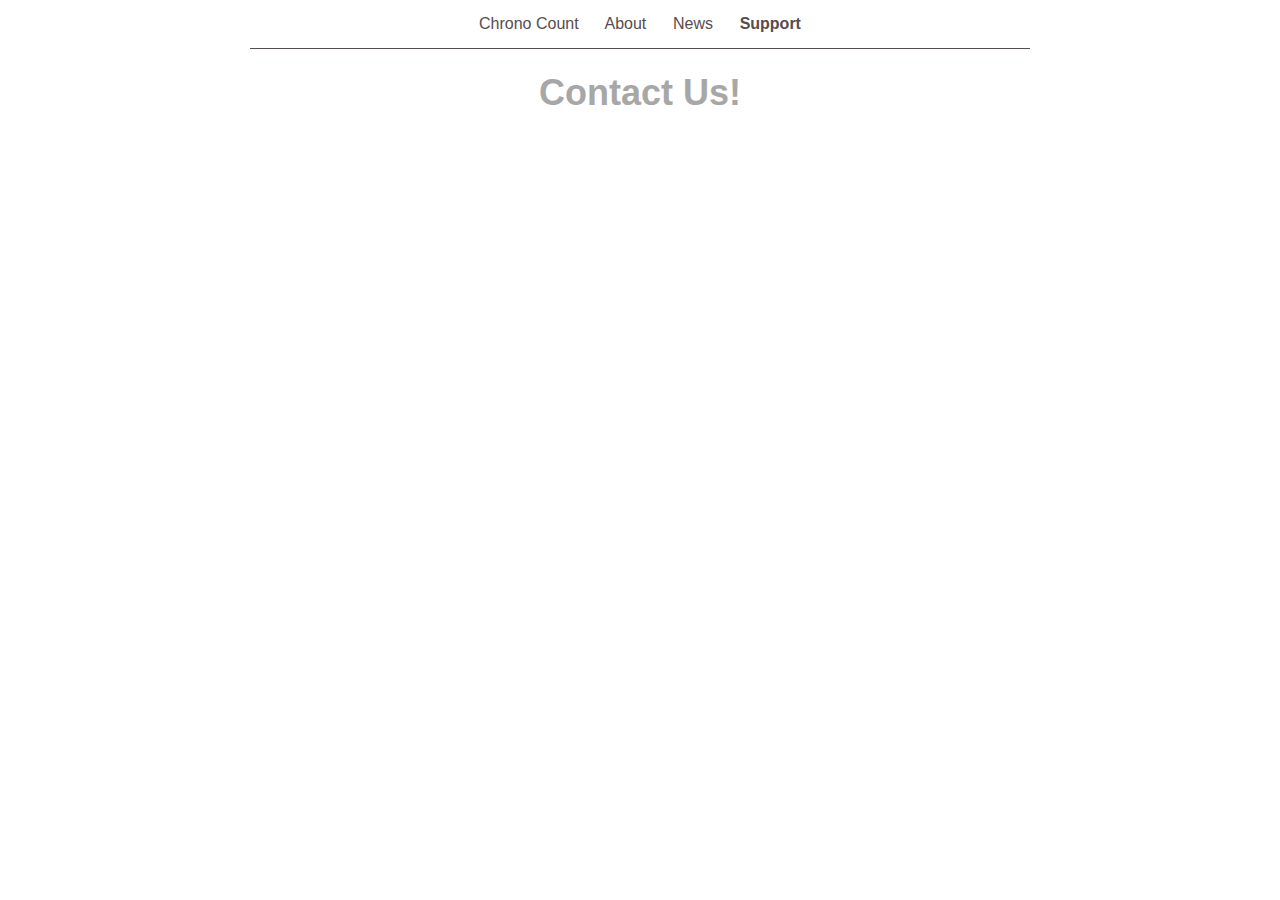
<file: Site/support/index.html>
<?xml version="1.0" encoding="UTF-8"?>
<!DOCTYPE html PUBLIC "-//W3C//DTD XHTML 1.0 Transitional//EN" "http://www.w3.org/TR/xhtml1/DTD/xhtml1-transitional.dtd">


<html xmlns="http://www.w3.org/1999/xhtml" xml:lang="en" lang="en">
  <head>
    <meta http-equiv="Content-Type" content="text/html; charset=UTF-8" />
    <meta name="Generator" content="iWeb 3.0.4" />
    <meta name="iWeb-Build" content="local-build-20141201" />
    <meta http-equiv="X-UA-Compatible" content="IE=EmulateIE7" />
    <meta name="viewport" content="width=850" />
    <title>Support</title>
    <link rel="stylesheet" type="text/css" media="screen,print" href="Support_files/Support.css" />
    <!--[if lt IE 8]><link rel='stylesheet' type='text/css' media='screen,print' href='Support_files/SupportIE.css'/><![endif]-->
    <!--[if gte IE 8]><link rel='stylesheet' type='text/css' media='screen,print' href='Media/IE8.css'/><![endif]-->
    <style type="text/css">
/*<![CDATA[*/
	@import "../Scripts/Widgets/HTMLRegion/Paste.css";
/*]]>*/
</style>
    <script type="text/javascript" src="../Scripts/iWebSite.js"></script>
    <script type="text/javascript" src="../Scripts/iWebImage.js"></script>
    <script type="text/javascript" src="../Scripts/iWebMediaGrid.js"></script>
    <script type="text/javascript" src="../Scripts/Widgets/SharedResources/WidgetCommon.js"></script>
    <script type="text/javascript" src="../Scripts/Widgets/HTMLRegion/Paste.js"></script>
    <script type="text/javascript" src="Support_files/Support.js"></script>
  </head>
  <body style="background: rgb(255, 255, 255); margin: 0pt; " onload="onPageLoad();" onunload="onPageUnload();">
    <div style="text-align: center; ">
      <div style="margin-bottom: 0px; margin-left: auto; margin-right: auto; margin-top: 0px; overflow: hidden; position: relative; word-wrap: break-word;  background: rgb(255, 255, 255); text-align: left; width: 850px; " id="body_content">
        <div style="float: left; margin-left: 0px; position: relative; width: 850px; z-index: 0; " id="nav_layer">
          <div style="height: 0px; line-height: 0px; " class="bumper"> </div>
          <div style="clear: both; height: 0px; line-height: 0px; " class="spacer"> </div>
        </div>
        <div style="float: left; height: 0px; line-height: 0px; margin-left: 0px; position: relative; width: 850px; z-index: 10; " id="header_layer">
          <div style="height: 0px; line-height: 0px; " class="bumper"> </div>
          <div style="height: 1px; width: 780px;  height: 1px; left: 35px; position: absolute; top: 48px; width: 780px; z-index: 1; " class="tinyText">
            <div style="position: relative; width: 780px; ">
              <img src="Support_files/shapeimage_1.jpg" alt="" style="height: 1px; left: 0px; position: absolute; top: 0px; width: 780px; " />
            </div>
          </div>
        </div>
        <div style="margin-left: 0px; position: relative; width: 850px; z-index: 5; " id="body_layer">
          <div style="height: 0px; line-height: 0px; " class="bumper"> </div>
          <div class="com-apple-iweb-widget-HTMLRegion" id="widget0" style="height: 500px; left: 175px; opacity: 1.00; position: absolute; top: 149px; width: 500px; z-index: 1; ">
            <script type="text/javascript"><!--//--><![CDATA[//><!--
    var widget0_htmlMarkupURL = ".//Support_files/widget0_markup.html";
//--><!]]></script>
            <div id="widget0-htmlRegion" class="html_region_widget"></div>
          </div>
          <script type="text/javascript"><!--//--><![CDATA[//><!--
new Paste('widget0', '../Scripts/Widgets/HTMLRegion', '../Scripts/Widgets/SharedResources', '.', {"emptyLook": false});
//--><!]]></script>
          <div id="id1" style="height: 45px; left: 35px; position: absolute; top: 15px; width: 780px; z-index: 1; " class="style_SkipStroke shape-with-text">
            <div class="text-content style_External_780_45" style="padding: 0px; ">
              <div class="style">
                <p style="padding-bottom: 0pt; padding-top: 0pt; " class="paragraph_style"><a class="class1" title="http://www.apprisingsoftware.com/chrono-count/" href="http://www.apprisingsoftware.com/chrono-count/">Chrono Count</a>      <a class="class2" title="http://www.apprisingsoftware.com/about/" href="http://www.apprisingsoftware.com/about/">About</a>      <a class="class3" title="http://www.apprisingsoftware.com/news/" href="http://www.apprisingsoftware.com/news/">News</a>      <span class="style_1">Support</span></p>
              </div>
            </div>
          </div>
          


          <div id="id2" style="height: 50px; left: 35px; position: absolute; top: 68px; width: 780px; z-index: 1; " class="style_SkipStroke_1 shape-with-text">
            <div class="text-content style_External_780_50" style="padding: 0px; ">
              <div class="style_2">
                <p style="padding-bottom: 0pt; padding-top: 0pt; " class="Header">Contact Us!</p>
              </div>
            </div>
          </div>
          <div style="height: 700px; line-height: 700px; " class="spacer"> </div>
        </div>
        <div style="height: 150px; margin-left: 0px; position: relative; width: 850px; z-index: 15; " id="footer_layer">
          <div style="height: 0px; line-height: 0px; " class="bumper"> </div>
        </div>
      </div>
    </div>
  </body>
</html>
</file>
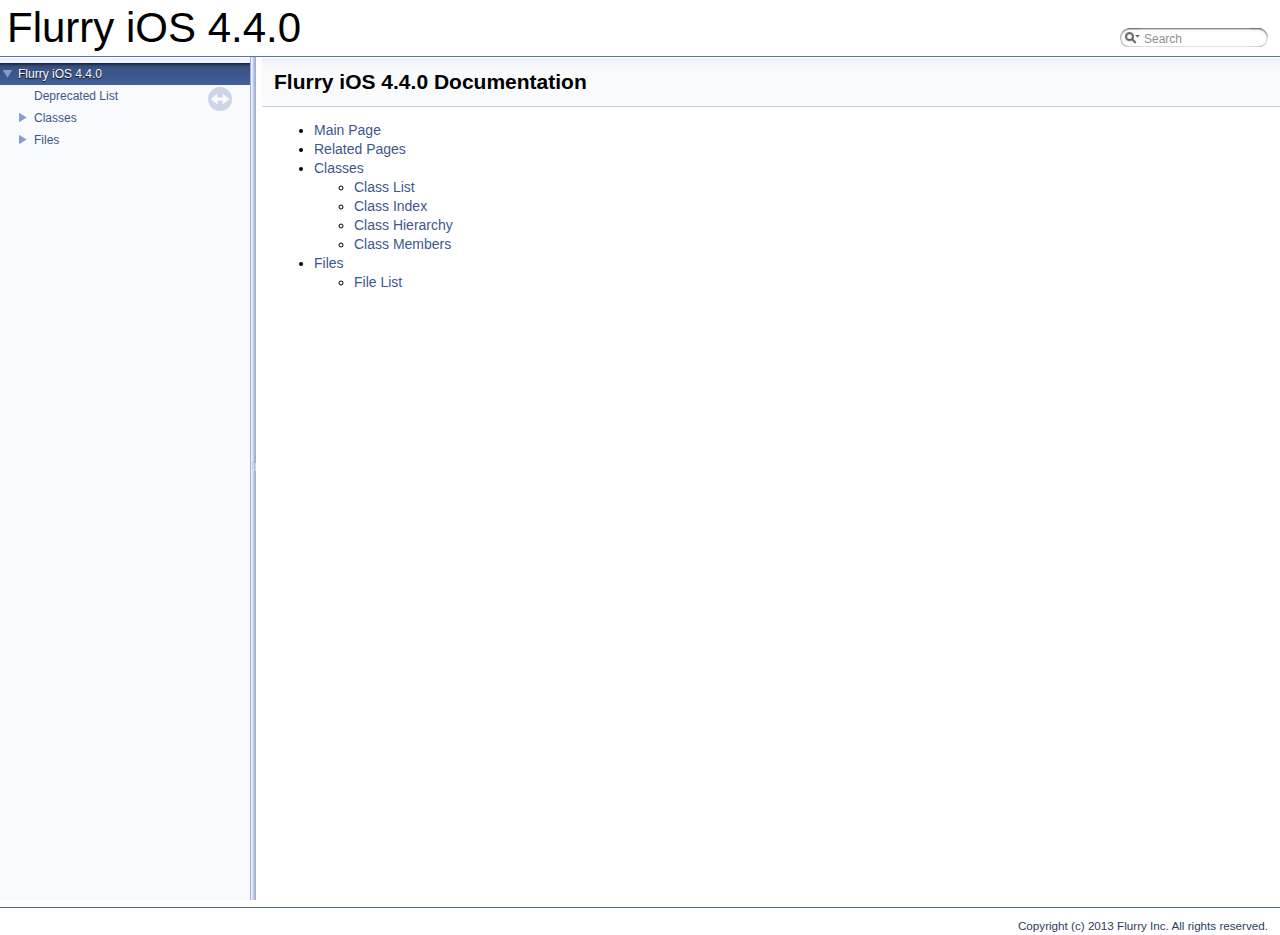
<file: Countdowns/Unnecessary Files/Flurry-iOS-4.4.0/Flurry API Documentation/index.html>
<!DOCTYPE html PUBLIC "-//W3C//DTD XHTML 1.0 Transitional//EN" "http://www.w3.org/TR/xhtml1/DTD/xhtml1-transitional.dtd">
<html xmlns="http://www.w3.org/1999/xhtml">
<head>
<meta http-equiv="Content-Type" content="text/xhtml;charset=UTF-8"/>
<meta http-equiv="X-UA-Compatible" content="IE=9"/>
<meta name="generator" content="Doxygen 1.8.3.1"/>
<title>Flurry iOS 4.4.0: Main Page</title>
<link href="tabs.css" rel="stylesheet" type="text/css"/>
<script type="text/javascript" src="jquery.js"></script>
<script type="text/javascript" src="dynsections.js"></script>
<link href="navtree.css" rel="stylesheet" type="text/css"/>
<script type="text/javascript" src="resize.js"></script>
<script type="text/javascript" src="navtree.js"></script>
<script type="text/javascript">
  $(document).ready(initResizable);
  $(window).load(resizeHeight);
</script>
<link href="search/search.css" rel="stylesheet" type="text/css"/>
<script type="text/javascript" src="search/search.js"></script>
<script type="text/javascript">
  $(document).ready(function() { searchBox.OnSelectItem(0); });
</script>
<link href="doxygen.css" rel="stylesheet" type="text/css" />
</head>
<body>
<div id="top"><!-- do not remove this div, it is closed by doxygen! -->
<div id="titlearea">
<table cellspacing="0" cellpadding="0">
 <tbody>
 <tr style="height: 56px;">
  <td style="padding-left: 0.5em;">
   <div id="projectname">Flurry iOS 4.4.0
   </div>
  </td>
   <td>        <div id="MSearchBox" class="MSearchBoxInactive">
        <span class="left">
          <img id="MSearchSelect" src="search/mag_sel.png"
               onmouseover="return searchBox.OnSearchSelectShow()"
               onmouseout="return searchBox.OnSearchSelectHide()"
               alt=""/>
          <input type="text" id="MSearchField" value="Search" accesskey="S"
               onfocus="searchBox.OnSearchFieldFocus(true)" 
               onblur="searchBox.OnSearchFieldFocus(false)" 
               onkeyup="searchBox.OnSearchFieldChange(event)"/>
          </span><span class="right">
            <a id="MSearchClose" href="javascript:searchBox.CloseResultsWindow()"><img id="MSearchCloseImg" border="0" src="search/close.png" alt=""/></a>
          </span>
        </div>
</td>
 </tr>
 </tbody>
</table>
</div>
<!-- end header part -->
<!-- Generated by Doxygen 1.8.3.1 -->
<script type="text/javascript">
var searchBox = new SearchBox("searchBox", "search",false,'Search');
</script>
</div><!-- top -->
<div id="side-nav" class="ui-resizable side-nav-resizable">
  <div id="nav-tree">
    <div id="nav-tree-contents">
      <div id="nav-sync" class="sync"></div>
    </div>
  </div>
  <div id="splitbar" style="-moz-user-select:none;" 
       class="ui-resizable-handle">
  </div>
</div>
<script type="text/javascript">
$(document).ready(function(){initNavTree('index.html','');});
</script>
<div id="doc-content">
<!-- window showing the filter options -->
<div id="MSearchSelectWindow"
     onmouseover="return searchBox.OnSearchSelectShow()"
     onmouseout="return searchBox.OnSearchSelectHide()"
     onkeydown="return searchBox.OnSearchSelectKey(event)">
<a class="SelectItem" href="javascript:void(0)" onclick="searchBox.OnSelectItem(0)"><span class="SelectionMark">&#160;</span>All</a><a class="SelectItem" href="javascript:void(0)" onclick="searchBox.OnSelectItem(1)"><span class="SelectionMark">&#160;</span>Classes</a><a class="SelectItem" href="javascript:void(0)" onclick="searchBox.OnSelectItem(2)"><span class="SelectionMark">&#160;</span>Functions</a><a class="SelectItem" href="javascript:void(0)" onclick="searchBox.OnSelectItem(3)"><span class="SelectionMark">&#160;</span>Pages</a></div>

<!-- iframe showing the search results (closed by default) -->
<div id="MSearchResultsWindow">
<iframe src="javascript:void(0)" frameborder="0" 
        name="MSearchResults" id="MSearchResults">
</iframe>
</div>

<div class="header">
  <div class="headertitle">
<div class="title">Flurry iOS 4.4.0 Documentation</div>  </div>
</div><!--header-->
<div class="contents">
<ul><li><a href="index.html"><span>Main&#160;Page</span></a>
</li><li><a href="pages.html"><span>Related&#160;Pages</span></a>
</li><li><a href="annotated.html"><span>Classes</span></a>
<ul><li><a href="annotated.html"><span>Class&#160;List</span></a>
</li><li><a href="classes.html"><span>Class&#160;Index</span></a>
</li><li><a href="hierarchy.html"><span>Class&#160;Hierarchy</span></a>
</li><li><a href="functions.html"><span>Class&#160;Members</span></a>
</li></ul>
</li><li><a href="files.html"><span>Files</span></a>
<ul><li><a href="files.html"><span>File&#160;List</span></a>
</li></ul>
</li></ul>
</div><!-- contents -->
</div><!-- doc-content -->
<hr class="footer"/><address class="footer"><small>Copyright (c) 2013 Flurry Inc. All rights reserved.
</file>
<file: Site/support/Support_files/Support.css>
.style {
    padding: 0px;
}
.paragraph_style {
    color: rgb(88, 77, 77);
    font-family: 'ArialMT', 'Arial', sans-serif;
    font-size: 16px;
    font-stretch: normal;
    font-style: normal;
    font-variant: normal;
    font-weight: 400;
    letter-spacing: 0;
    line-height: 18px;
    margin-bottom: 0px;
    margin-left: 0px;
    margin-right: 0px;
    margin-top: 0px;
    opacity: 1.00;
    padding-bottom: 0px;
    padding-top: 0px;
    text-align: center;
    text-decoration: none;
    text-indent: 0px;
    text-transform: none;
}
.style_1 {
    font-family: 'Arial-BoldMT', 'Arial', sans-serif;
    font-size: 16px;
    font-stretch: normal;
    font-style: normal;
    font-weight: 700;
    line-height: 18px;
}
.style_2 {
    padding: 4px;
}
.style_External_780_50 {
    position: relative;
}
.style_SkipStroke_1 {
    background: transparent;
    opacity: 1.00;
}
.style_External_780_45 {
    position: relative;
}
.style_SkipStroke {
    background: transparent;
    opacity: 1.00;
}
.Body {
    color: rgb(88, 77, 77);
    font-family: 'ArialMT', 'Arial', sans-serif;
    font-size: 15px;
    font-stretch: normal;
    font-style: normal;
    font-variant: normal;
    font-weight: 400;
    letter-spacing: 0;
    line-height: 20px;
    margin-bottom: 0px;
    margin-left: 0px;
    margin-right: 0px;
    margin-top: 0px;
    opacity: 1.00;
    padding-bottom: 0px;
    padding-top: 0px;
    text-align: left;
    text-decoration: none;
    text-indent: 0px;
    text-transform: none;
}
.Header {
    color: rgb(167, 167, 167);
    font-family: 'Arial-BoldMT', 'Arial', sans-serif;
    font-size: 36px;
    font-stretch: normal;
    font-style: normal;
    font-variant: normal;
    font-weight: 700;
    letter-spacing: 0;
    line-height: 42px;
    margin-bottom: 0px;
    margin-left: 0px;
    margin-right: 0px;
    margin-top: 0px;
    opacity: 1.00;
    padding-bottom: 0px;
    padding-top: 0px;
    text-align: center;
    text-decoration: none;
    text-indent: 0px;
    text-transform: none;
}
.Normal {
    padding: 4px;
}
.Normal_External_780_50 {
    position: relative;
}
.graphic_generic_header_textbox_style_default_2_SkipStroke {
    background: transparent;
    opacity: 1.00;
}
.graphic_shape_style_default_SkipStroke {
    background: rgb(255, 255, 255);
    opacity: 1.00;
}
.graphic_textbox_layout_style_default {
    padding: 4px;
}
.graphic_textbox_layout_style_default_External_780_45 {
    position: relative;
}
.graphic_textbox_style_default_SkipStroke {
    background: transparent;
    opacity: 1.00;
}
a {
    color: rgb(88, 77, 77);
    text-decoration: underline;
}
a:visited {
    color: rgb(121, 121, 121);
    text-decoration: underline;
}
a.class1 {
    text-decoration: none;
}
a.class1:visited {
    text-decoration: none;
}
a.class1:hover {
    text-decoration: none;
}
a.class2 {
    text-decoration: none;
}
a.class2:visited {
    text-decoration: none;
}
a.class2:hover {
    text-decoration: none;
}
a.class3 {
    color: rgb(88, 77, 77);
    text-decoration: none;
}
a.class3:visited {
    color: rgb(121, 121, 121);
    text-decoration: none;
}
a.class3:hover {
    color: rgb(0, 0, 0);
    text-decoration: none;
}
a:hover {
    color: rgb(0, 0, 0);
    text-decoration: underline;
}
.bumper {
    font-size: 1px;
    line-height: 1px;
}
#widget0 a:hover {
    color: rgb(0, 0, 0);
    text-decoration: underline;
}
#widget0 a:visited {
    color: rgb(121, 121, 121);
    text-decoration: underline;
}
#widget0 a {
    color: rgb(88, 77, 77);
    text-decoration: underline;
}
.spacer {
    font-size: 1px;
    line-height: 1px;
}
body { 
    -webkit-text-size-adjust: none;
}
div { 
    overflow: visible; 
}
img { 
    border: none; 
}
.InlineBlock { 
    display: inline; 
}
.InlineBlock { 
    display: inline-block; 
}
.inline-block {
    display: inline-block;
    vertical-align: baseline;
    margin-bottom:0.3em;
}
.inline-block.shape-with-text {
    vertical-align: bottom;
}
.vertical-align-middle-middlebox {
    display: table;
}
.vertical-align-middle-innerbox {
    display: table-cell;
    vertical-align: middle;
}
div.paragraph {
    position: relative;
}
li.full-width {
    width: 100;
}
</file>
<file: Site/support/Support_files/SupportIE.css>
.inline-block {
    display: inline;
    vertical-align: baseline;
    margin-bottom:-2em;
    margin-top:2em;
    position:relative;
    top:-2em;
}
.vertical-align-middle-middlebox {
    display: block;
    height: auto;
    position: absolute;
    top: 50%;
}
.vertical-align-middle-innerbox {
    display: block;
    position: relative;
    top: -50%;
}
li.full-width {
    width: auto;
}
li div div.inline-block a img {
    text-indent: 0;
}
img {
    -ms-interpolation-mode: bicubic;
}
</file>
<file: Countdowns/Unnecessary Files/Flurry-iOS-4.4.0/Flurry API Documentation/tabs.css>
.tabs, .tabs2, .tabs3 {
    background-image: url('tab_b.png');
    width: 100%;
    z-index: 101;
    font-size: 13px;
    font-family: 'Lucida Grande',Geneva,Helvetica,Arial,sans-serif;
}

.tabs2 {
    font-size: 10px;
}
.tabs3 {
    font-size: 9px;
}

.tablist {
    margin: 0;
    padding: 0;
    display: table;
}

.tablist li {
    float: left;
    display: table-cell;
    background-image: url('tab_b.png');
    line-height: 36px;
    list-style: none;
}

.tablist a {
    display: block;
    padding: 0 20px;
    font-weight: bold;
    background-image:url('tab_s.png');
    background-repeat:no-repeat;
    background-position:right;
    color: #283A5D;
    text-shadow: 0px 1px 1px rgba(255, 255, 255, 0.9);
    text-decoration: none;
    outline: none;
}

.tabs3 .tablist a {
    padding: 0 10px;
}

.tablist a:hover {
    background-image: url('tab_h.png');
    background-repeat:repeat-x;
    color: #fff;
    text-shadow: 0px 1px 1px rgba(0, 0, 0, 1.0);
    text-decoration: none;
}

.tablist li.current a {
    background-image: url('tab_a.png');
    background-repeat:repeat-x;
    color: #fff;
    text-shadow: 0px 1px 1px rgba(0, 0, 0, 1.0);
}
</file>
<file: Countdowns/Unnecessary Files/Flurry-iOS-4.4.0/Flurry API Documentation/navtree.css>
#nav-tree .children_ul {
  margin:0;
  padding:4px;
}

#nav-tree ul {
  list-style:none outside none;
  margin:0px;
  padding:0px;
}

#nav-tree li {
  white-space:nowrap;
  margin:0px;
  padding:0px;
}

#nav-tree .plus {
  margin:0px;
}

#nav-tree .selected {
  background-image: url('tab_a.png');
  background-repeat:repeat-x;
  color: #fff;
  text-shadow: 0px 1px 1px rgba(0, 0, 0, 1.0);
}

#nav-tree img {
  margin:0px;
  padding:0px;
  border:0px;
  vertical-align: middle;
}

#nav-tree a {
  text-decoration:none;
  padding:0px;
  margin:0px;
  outline:none;
}

#nav-tree .label {
  margin:0px;
  padding:0px;
  font: 12px 'Lucida Grande',Geneva,Helvetica,Arial,sans-serif;
}

#nav-tree .label a {
  padding:2px;
}

#nav-tree .selected a {
  text-decoration:none;
  color:#fff;
}

#nav-tree .children_ul {
  margin:0px;
  padding:0px;
}

#nav-tree .item {
  margin:0px;
  padding:0px;
}

#nav-tree {
  padding: 0px 0px;
  background-color: #FAFAFF; 
  font-size:14px;
  overflow:auto;
}

#doc-content {
  overflow:auto;
  display:block;
  padding:0px;
  margin:0px;
  -webkit-overflow-scrolling : touch; /* iOS 5+ */
}

#side-nav {
  padding:0 6px 0 0;
  margin: 0px;
  display:block;
  position: absolute;
  left: 0px;
  width: 250px;
}

.ui-resizable .ui-resizable-handle {
  display:block;
}

.ui-resizable-e {
  background:url("ftv2splitbar.png") repeat scroll right center transparent;
  cursor:e-resize;
  height:100%;
  right:0;
  top:0;
  width:6px;
}

.ui-resizable-handle {
  display:none;
  font-size:0.1px;
  position:absolute;
  z-index:1;
}

#nav-tree-contents {
  margin: 6px 0px 0px 0px;
}

#nav-tree {
  background-image:url('nav_h.png');
  background-repeat:repeat-x;
  background-color: #F9FAFC;
  -webkit-overflow-scrolling : touch; /* iOS 5+ */
}

#nav-sync {
  position:absolute;
  top:5px;
  right:24px;
  z-index:0;
}

#nav-sync img {
  opacity:0.3;
}

#nav-sync img:hover {
  opacity:0.9;
}

@media print
{
  #nav-tree { display: none; }
  div.ui-resizable-handle { display: none; position: relative; }
}
</file>
<file: Countdowns/Unnecessary Files/Flurry-iOS-4.4.0/Flurry API Documentation/search/search.css>
/*---------------- Search Box */

#FSearchBox {
    float: left;
}

#MSearchBox {
    white-space : nowrap;
    position: absolute;
    float: none;
    display: inline;
    margin-top: 0px;
    right: 0px;
    width: 170px;
    z-index: 102;
    background-color: white;
}

#MSearchBox .left
{
    display:block;
    position:absolute;
    left:10px;
    width:20px;
    height:19px;
    background:url('search_l.png') no-repeat;
    background-position:right;
}

#MSearchSelect {
    display:block;
    position:absolute;
    width:20px;
    height:19px;
}

.left #MSearchSelect {
    left:4px;
}

.right #MSearchSelect {
    right:5px;
}

#MSearchField {
    display:block;
    position:absolute;
    height:19px;
    background:url('search_m.png') repeat-x;
    border:none;
    width:116px;
    margin-left:20px;
    padding-left:4px;
    color: #909090;
    outline: none;
    font: 9pt Arial, Verdana, sans-serif;
}

#FSearchBox #MSearchField {
    margin-left:15px;
}

#MSearchBox .right {
    display:block;
    position:absolute;
    right:10px;
    top:0px;
    width:20px;
    height:19px;
    background:url('search_r.png') no-repeat;
    background-position:left;
}

#MSearchClose {
    display: none;
    position: absolute;
    top: 4px;
    background : none;
    border: none;
    margin: 0px 4px 0px 0px;
    padding: 0px 0px;
    outline: none;
}

.left #MSearchClose {
    left: 6px;
}

.right #MSearchClose {
    right: 2px;
}

.MSearchBoxActive #MSearchField {
    color: #000000;
}

/*---------------- Search filter selection */

#MSearchSelectWindow {
    display: none;
    position: absolute;
    left: 0; top: 0;
    border: 1px solid #90A5CE;
    background-color: #F9FAFC;
    z-index: 1;
    padding-top: 4px;
    padding-bottom: 4px;
    -moz-border-radius: 4px;
    -webkit-border-top-left-radius: 4px;
    -webkit-border-top-right-radius: 4px;
    -webkit-border-bottom-left-radius: 4px;
    -webkit-border-bottom-right-radius: 4px;
    -webkit-box-shadow: 5px 5px 5px rgba(0, 0, 0, 0.15);
}

.SelectItem {
    font: 8pt Arial, Verdana, sans-serif;
    padding-left:  2px;
    padding-right: 12px;
    border: 0px;
}

span.SelectionMark {
    margin-right: 4px;
    font-family: monospace;
    outline-style: none;
    text-decoration: none;
}

a.SelectItem {
    display: block;
    outline-style: none;
    color: #000000; 
    text-decoration: none;
    padding-left:   6px;
    padding-right: 12px;
}

a.SelectItem:focus,
a.SelectItem:active {
    color: #000000; 
    outline-style: none;
    text-decoration: none;
}

a.SelectItem:hover {
    color: #FFFFFF;
    background-color: #3D578C;
    outline-style: none;
    text-decoration: none;
    cursor: pointer;
    display: block;
}

/*---------------- Search results window */

iframe#MSearchResults {
    width: 60ex;
    height: 15em;
}

#MSearchResultsWindow {
    display: none;
    position: absolute;
    left: 0; top: 0;
    border: 1px solid #000;
    background-color: #EEF1F7;
}

/* ----------------------------------- */


#SRIndex {
    clear:both; 
    padding-bottom: 15px;
}

.SREntry {
    font-size: 10pt;
    padding-left: 1ex;
}

.SRPage .SREntry {
    font-size: 8pt;
    padding: 1px 5px;
}

body.SRPage {
    margin: 5px 2px;
}

.SRChildren {
    padding-left: 3ex; padding-bottom: .5em 
}

.SRPage .SRChildren {
    display: none;
}

.SRSymbol {
    font-weight: bold; 
    color: #425E97;
    font-family: Arial, Verdana, sans-serif;
    text-decoration: none;
    outline: none;
}

a.SRScope {
    display: block;
    color: #425E97; 
    font-family: Arial, Verdana, sans-serif;
    text-decoration: none;
    outline: none;
}

a.SRSymbol:focus, a.SRSymbol:active,
a.SRScope:focus, a.SRScope:active {
    text-decoration: underline;
}

span.SRScope {
    padding-left: 4px;
}

.SRPage .SRStatus {
    padding: 2px 5px;
    font-size: 8pt;
    font-style: italic;
}

.SRResult {
    display: none;
}

DIV.searchresults {
    margin-left: 10px;
    margin-right: 10px;
}

/*---------------- External search page results */

.searchresult {
    background-color: #F0F3F8;
}

.pages b {
   color: white;
   padding: 5px 5px 3px 5px;
   background-image: url("../tab_a.png");
   background-repeat: repeat-x;
   text-shadow: 0 1px 1px #000000;
}

.pages {
    line-height: 17px;
    margin-left: 4px;
    text-decoration: none;
}

.hl {
    font-weight: bold;
}

#searchresults {
    margin-bottom: 20px;
}

.searchpages {
    margin-top: 10px;
}
</file>
<file: Countdowns/Unnecessary Files/Flurry-iOS-4.4.0/Flurry API Documentation/doxygen.css>
/* The standard CSS for doxygen 1.8.3.1 */

body, table, div, p, dl {
	font: 400 14px/19px Roboto,sans-serif;
}

/* @group Heading Levels */

h1.groupheader {
	font-size: 150%;
}

.title {
	font-size: 150%;
	font-weight: bold;
	margin: 10px 2px;
}

h2.groupheader {
	border-bottom: 1px solid #879ECB;
	color: #354C7B;
	font-size: 150%;
	font-weight: normal;
	margin-top: 1.75em;
	padding-top: 8px;
	padding-bottom: 4px;
	width: 100%;
}

h3.groupheader {
	font-size: 100%;
}

h1, h2, h3, h4, h5, h6 {
	-webkit-transition: text-shadow 0.5s linear;
	-moz-transition: text-shadow 0.5s linear;
	-ms-transition: text-shadow 0.5s linear;
	-o-transition: text-shadow 0.5s linear;
	transition: text-shadow 0.5s linear;
	margin-right: 15px;
}

h1.glow, h2.glow, h3.glow, h4.glow, h5.glow, h6.glow {
	text-shadow: 0 0 15px cyan;
}

dt {
	font-weight: bold;
}

div.multicol {
	-moz-column-gap: 1em;
	-webkit-column-gap: 1em;
	-moz-column-count: 3;
	-webkit-column-count: 3;
}

p.startli, p.startdd, p.starttd {
	margin-top: 2px;
}

p.endli {
	margin-bottom: 0px;
}

p.enddd {
	margin-bottom: 4px;
}

p.endtd {
	margin-bottom: 2px;
}

/* @end */

caption {
	font-weight: bold;
}

span.legend {
        font-size: 70%;
        text-align: center;
}

h3.version {
        font-size: 90%;
        text-align: center;
}

div.qindex, div.navtab{
	background-color: #EBEFF6;
	border: 1px solid #A3B4D7;
	text-align: center;
}

div.qindex, div.navpath {
	width: 100%;
	line-height: 140%;
}

div.navtab {
	margin-right: 15px;
}

/* @group Link Styling */

a {
	color: #3D578C;
	font-weight: normal;
	text-decoration: none;
}

.contents a:visited {
	color: #4665A2;
}

a:hover {
	text-decoration: underline;
}

a.qindex {
	font-weight: bold;
}

a.qindexHL {
	font-weight: bold;
	background-color: #9CAFD4;
	color: #ffffff;
	border: 1px double #869DCA;
}

.contents a.qindexHL:visited {
        color: #ffffff;
}

a.el {
	font-weight: bold;
}

a.elRef {
}

a.code, a.code:visited {
	color: #4665A2; 
}

a.codeRef, a.codeRef:visited {
	color: #4665A2; 
}

/* @end */

dl.el {
	margin-left: -1cm;
}

pre.fragment {
        border: 1px solid #C4CFE5;
        background-color: #FBFCFD;
        padding: 4px 6px;
        margin: 4px 8px 4px 2px;
        overflow: auto;
        word-wrap: break-word;
        font-size:  9pt;
        line-height: 125%;
        font-family: monospace, fixed;
        font-size: 105%;
}

div.fragment {
        padding: 4px;
        margin: 4px;
	background-color: #FBFCFD;
	border: 1px solid #C4CFE5;
}

div.line {
	font-family: monospace, fixed;
        font-size: 13px;
	min-height: 13px;
	line-height: 1.0;
	text-wrap: unrestricted;
	white-space: -moz-pre-wrap; /* Moz */
	white-space: -pre-wrap;     /* Opera 4-6 */
	white-space: -o-pre-wrap;   /* Opera 7 */
	white-space: pre-wrap;      /* CSS3  */
	word-wrap: break-word;      /* IE 5.5+ */
	text-indent: -53px;
	padding-left: 53px;
	padding-bottom: 0px;
	margin: 0px;
	-webkit-transition-property: background-color, box-shadow;
	-webkit-transition-duration: 0.5s;
	-moz-transition-property: background-color, box-shadow;
	-moz-transition-duration: 0.5s;
	-ms-transition-property: background-color, box-shadow;
	-ms-transition-duration: 0.5s;
	-o-transition-property: background-color, box-shadow;
	-o-transition-duration: 0.5s;
	transition-property: background-color, box-shadow;
	transition-duration: 0.5s;
}

div.line.glow {
	background-color: cyan;
	box-shadow: 0 0 10px cyan;
}


span.lineno {
	padding-right: 4px;
	text-align: right;
	border-right: 2px solid #0F0;
	background-color: #E8E8E8;
        white-space: pre;
}
span.lineno a {
	background-color: #D8D8D8;
}

span.lineno a:hover {
	background-color: #C8C8C8;
}

div.ah {
	background-color: black;
	font-weight: bold;
	color: #ffffff;
	margin-bottom: 3px;
	margin-top: 3px;
	padding: 0.2em;
	border: solid thin #333;
	border-radius: 0.5em;
	-webkit-border-radius: .5em;
	-moz-border-radius: .5em;
	box-shadow: 2px 2px 3px #999;
	-webkit-box-shadow: 2px 2px 3px #999;
	-moz-box-shadow: rgba(0, 0, 0, 0.15) 2px 2px 2px;
	background-image: -webkit-gradient(linear, left top, left bottom, from(#eee), to(#000),color-stop(0.3, #444));
	background-image: -moz-linear-gradient(center top, #eee 0%, #444 40%, #000);
}

div.groupHeader {
	margin-left: 16px;
	margin-top: 12px;
	font-weight: bold;
}

div.groupText {
	margin-left: 16px;
	font-style: italic;
}

body {
	background-color: white;
	color: black;
        margin: 0;
}

div.contents {
	margin-top: 10px;
	margin-left: 12px;
	margin-right: 8px;
}

td.indexkey {
	background-color: #EBEFF6;
	font-weight: bold;
	border: 1px solid #C4CFE5;
	margin: 2px 0px 2px 0;
	padding: 2px 10px;
        white-space: nowrap;
        vertical-align: top;
}

td.indexvalue {
	background-color: #EBEFF6;
	border: 1px solid #C4CFE5;
	padding: 2px 10px;
	margin: 2px 0px;
}

tr.memlist {
	background-color: #EEF1F7;
}

p.formulaDsp {
	text-align: center;
}

img.formulaDsp {
	
}

img.formulaInl {
	vertical-align: middle;
}

div.center {
	text-align: center;
        margin-top: 0px;
        margin-bottom: 0px;
        padding: 0px;
}

div.center img {
	border: 0px;
}

address.footer {
	text-align: right;
	padding-right: 12px;
}

img.footer {
	border: 0px;
	vertical-align: middle;
}

/* @group Code Colorization */

span.keyword {
	color: #008000
}

span.keywordtype {
	color: #604020
}

span.keywordflow {
	color: #e08000
}

span.comment {
	color: #800000
}

span.preprocessor {
	color: #806020
}

span.stringliteral {
	color: #002080
}

span.charliteral {
	color: #008080
}

span.vhdldigit { 
	color: #ff00ff 
}

span.vhdlchar { 
	color: #000000 
}

span.vhdlkeyword { 
	color: #700070 
}

span.vhdllogic { 
	color: #ff0000 
}

blockquote {
        background-color: #F7F8FB;
        border-left: 2px solid #9CAFD4;
        margin: 0 24px 0 4px;
        padding: 0 12px 0 16px;
}

/* @end */

/*
.search {
	color: #003399;
	font-weight: bold;
}

form.search {
	margin-bottom: 0px;
	margin-top: 0px;
}

input.search {
	font-size: 75%;
	color: #000080;
	font-weight: normal;
	background-color: #e8eef2;
}
*/

td.tiny {
	font-size: 75%;
}

.dirtab {
	padding: 4px;
	border-collapse: collapse;
	border: 1px solid #A3B4D7;
}

th.dirtab {
	background: #EBEFF6;
	font-weight: bold;
}

hr {
	height: 0px;
	border: none;
	border-top: 1px solid #4A6AAA;
}

hr.footer {
	height: 1px;
}

/* @group Member Descriptions */

table.memberdecls {
	border-spacing: 0px;
	padding: 0px;
}

.memberdecls td, .fieldtable tr {
	-webkit-transition-property: background-color, box-shadow;
	-webkit-transition-duration: 0.5s;
	-moz-transition-property: background-color, box-shadow;
	-moz-transition-duration: 0.5s;
	-ms-transition-property: background-color, box-shadow;
	-ms-transition-duration: 0.5s;
	-o-transition-property: background-color, box-shadow;
	-o-transition-duration: 0.5s;
	transition-property: background-color, box-shadow;
	transition-duration: 0.5s;
}

.memberdecls td.glow, .fieldtable tr.glow {
	background-color: cyan;
	box-shadow: 0 0 15px cyan;
}

.mdescLeft, .mdescRight,
.memItemLeft, .memItemRight,
.memTemplItemLeft, .memTemplItemRight, .memTemplParams {
	background-color: #F9FAFC;
	border: none;
	margin: 4px;
	padding: 1px 0 0 8px;
}

.mdescLeft, .mdescRight {
	padding: 0px 8px 4px 8px;
	color: #555;
}

.memSeparator {
        border-bottom: 1px solid #DEE4F0;
        line-height: 1px;
        margin: 0px;
        padding: 0px;
}

.memItemLeft, .memTemplItemLeft {
        white-space: nowrap;
}

.memItemRight {
	width: 100%;
}

.memTemplParams {
	color: #4665A2;
        white-space: nowrap;
	font-size: 80%;
}

/* @end */

/* @group Member Details */

/* Styles for detailed member documentation */

.memtemplate {
	font-size: 80%;
	color: #4665A2;
	font-weight: normal;
	margin-left: 9px;
}

.memnav {
	background-color: #EBEFF6;
	border: 1px solid #A3B4D7;
	text-align: center;
	margin: 2px;
	margin-right: 15px;
	padding: 2px;
}

.mempage {
	width: 100%;
}

.memitem {
	padding: 0;
	margin-bottom: 10px;
	margin-right: 5px;
        -webkit-transition: box-shadow 0.5s linear;
        -moz-transition: box-shadow 0.5s linear;
        -ms-transition: box-shadow 0.5s linear;
        -o-transition: box-shadow 0.5s linear;
        transition: box-shadow 0.5s linear;
        display: table !important;
        width: 100%;
}

.memitem.glow {
         box-shadow: 0 0 15px cyan;
}

.memname {
        font-weight: bold;
        margin-left: 6px;
}

.memname td {
	vertical-align: bottom;
}

.memproto, dl.reflist dt {
        border-top: 1px solid #A8B8D9;
        border-left: 1px solid #A8B8D9;
        border-right: 1px solid #A8B8D9;
        padding: 6px 0px 6px 0px;
        color: #253555;
        font-weight: bold;
        text-shadow: 0px 1px 1px rgba(255, 255, 255, 0.9);
        background-image:url('nav_f.png');
        background-repeat:repeat-x;
        background-color: #E2E8F2;
        /* opera specific markup */
        box-shadow: 5px 5px 5px rgba(0, 0, 0, 0.15);
        border-top-right-radius: 4px;
        border-top-left-radius: 4px;
        /* firefox specific markup */
        -moz-box-shadow: rgba(0, 0, 0, 0.15) 5px 5px 5px;
        -moz-border-radius-topright: 4px;
        -moz-border-radius-topleft: 4px;
        /* webkit specific markup */
        -webkit-box-shadow: 5px 5px 5px rgba(0, 0, 0, 0.15);
        -webkit-border-top-right-radius: 4px;
        -webkit-border-top-left-radius: 4px;

}

.memdoc, dl.reflist dd {
        border-bottom: 1px solid #A8B8D9;      
        border-left: 1px solid #A8B8D9;      
        border-right: 1px solid #A8B8D9; 
        padding: 6px 10px 2px 10px;
        background-color: #FBFCFD;
        border-top-width: 0;
        background-image:url('nav_g.png');
        background-repeat:repeat-x;
        background-color: #FFFFFF;
        /* opera specific markup */
        border-bottom-left-radius: 4px;
        border-bottom-right-radius: 4px;
        box-shadow: 5px 5px 5px rgba(0, 0, 0, 0.15);
        /* firefox specific markup */
        -moz-border-radius-bottomleft: 4px;
        -moz-border-radius-bottomright: 4px;
        -moz-box-shadow: rgba(0, 0, 0, 0.15) 5px 5px 5px;
        /* webkit specific markup */
        -webkit-border-bottom-left-radius: 4px;
        -webkit-border-bottom-right-radius: 4px;
        -webkit-box-shadow: 5px 5px 5px rgba(0, 0, 0, 0.15);
}

dl.reflist dt {
        padding: 5px;
}

dl.reflist dd {
        margin: 0px 0px 10px 0px;
        padding: 5px;
}

.paramkey {
	text-align: right;
}

.paramtype {
	white-space: nowrap;
}

.paramname {
	color: #602020;
	white-space: nowrap;
}
.paramname em {
	font-style: normal;
}
.paramname code {
        line-height: 14px;
}

.params, .retval, .exception, .tparams {
        margin-left: 0px;
        padding-left: 0px;
}       

.params .paramname, .retval .paramname {
        font-weight: bold;
        vertical-align: top;
}
        
.params .paramtype {
        font-style: italic;
        vertical-align: top;
}       
        
.params .paramdir {
        font-family: "courier new",courier,monospace;
        vertical-align: top;
}

table.mlabels {
	border-spacing: 0px;
}

td.mlabels-left {
	width: 100%;
	padding: 0px;
}

td.mlabels-right {
	vertical-align: bottom;
	padding: 0px;
	white-space: nowrap;
}

span.mlabels {
        margin-left: 8px;
}

span.mlabel {
        background-color: #728DC1;
        border-top:1px solid #5373B4;
        border-left:1px solid #5373B4;
        border-right:1px solid #C4CFE5;
        border-bottom:1px solid #C4CFE5;
	text-shadow: none;
	color: white;
	margin-right: 4px;
	padding: 2px 3px;
	border-radius: 3px;
	font-size: 7pt;
	white-space: nowrap;
	vertical-align: middle;
}



/* @end */

/* these are for tree view when not used as main index */

div.directory {
        margin: 10px 0px;
        border-top: 1px solid #A8B8D9;
        border-bottom: 1px solid #A8B8D9;
        width: 100%;
}

.directory table {
        border-collapse:collapse;
}

.directory td {
        margin: 0px;
        padding: 0px;
	vertical-align: top;
}

.directory td.entry {
        white-space: nowrap;
        padding-right: 6px;
}

.directory td.entry a {
        outline:none;
}

.directory td.entry a img {
        border: none;
}

.directory td.desc {
        width: 100%;
        padding-left: 6px;
	padding-right: 6px;
	padding-top: 3px;
	border-left: 1px solid rgba(0,0,0,0.05);
}

.directory tr.even {
	padding-left: 6px;
	background-color: #F7F8FB;
}

.directory img {
	vertical-align: -30%;
}

.directory .levels {
        white-space: nowrap;
        width: 100%;
        text-align: right;
        font-size: 9pt;
}

.directory .levels span {
        cursor: pointer;
        padding-left: 2px;
        padding-right: 2px;
	color: #3D578C;
}

div.dynheader {
        margin-top: 8px;
	-webkit-touch-callout: none;
	-webkit-user-select: none;
	-khtml-user-select: none;
	-moz-user-select: none;
	-ms-user-select: none;
	user-select: none;
}

address {
	font-style: normal;
	color: #2A3D61;
}

table.doxtable {
	border-collapse:collapse;
        margin-top: 4px;
        margin-bottom: 4px;
}

table.doxtable td, table.doxtable th {
	border: 1px solid #2D4068;
	padding: 3px 7px 2px;
}

table.doxtable th {
	background-color: #374F7F;
	color: #FFFFFF;
	font-size: 110%;
	padding-bottom: 4px;
	padding-top: 5px;
}

table.fieldtable {
        /*width: 100%;*/
        margin-bottom: 10px;
        border: 1px solid #A8B8D9;
        border-spacing: 0px;
        -moz-border-radius: 4px;
        -webkit-border-radius: 4px;
        border-radius: 4px;
        -moz-box-shadow: rgba(0, 0, 0, 0.15) 2px 2px 2px;
        -webkit-box-shadow: 2px 2px 2px rgba(0, 0, 0, 0.15);
        box-shadow: 2px 2px 2px rgba(0, 0, 0, 0.15);
}

.fieldtable td, .fieldtable th {
        padding: 3px 7px 2px;
}

.fieldtable td.fieldtype, .fieldtable td.fieldname {
        white-space: nowrap;
        border-right: 1px solid #A8B8D9;
        border-bottom: 1px solid #A8B8D9;
        vertical-align: top;
}

.fieldtable td.fieldname {
        padding-top: 5px;
}

.fieldtable td.fielddoc {
        border-bottom: 1px solid #A8B8D9;
        /*width: 100%;*/
}

.fieldtable td.fielddoc p:first-child {
        margin-top: 2px;
}       
        
.fieldtable td.fielddoc p:last-child {
        margin-bottom: 2px;
}

.fieldtable tr:last-child td {
        border-bottom: none;
}

.fieldtable th {
        background-image:url('nav_f.png');
        background-repeat:repeat-x;
        background-color: #E2E8F2;
        font-size: 90%;
        color: #253555;
        padding-bottom: 4px;
        padding-top: 5px;
        text-align:left;
        -moz-border-radius-topleft: 4px;
        -moz-border-radius-topright: 4px;
        -webkit-border-top-left-radius: 4px;
        -webkit-border-top-right-radius: 4px;
        border-top-left-radius: 4px;
        border-top-right-radius: 4px;
        border-bottom: 1px solid #A8B8D9;
}


.tabsearch {
	top: 0px;
	left: 10px;
	height: 36px;
	background-image: url('tab_b.png');
	z-index: 101;
	overflow: hidden;
	font-size: 13px;
}

.navpath ul
{
	font-size: 11px;
	background-image:url('tab_b.png');
	background-repeat:repeat-x;
	background-position: 0 -5px;
	height:30px;
	line-height:30px;
	color:#8AA0CC;
	border:solid 1px #C2CDE4;
	overflow:hidden;
	margin:0px;
	padding:0px;
}

.navpath li
{
	list-style-type:none;
	float:left;
	padding-left:10px;
	padding-right:15px;
	background-image:url('bc_s.png');
	background-repeat:no-repeat;
	background-position:right;
	color:#364D7C;
}

.navpath li.navelem a
{
	height:32px;
	display:block;
	text-decoration: none;
	outline: none;
	color: #283A5D;
	font-family: 'Lucida Grande',Geneva,Helvetica,Arial,sans-serif;
	text-shadow: 0px 1px 1px rgba(255, 255, 255, 0.9);
	text-decoration: none;        
}

.navpath li.navelem a:hover
{
	color:#6884BD;
}

.navpath li.footer
{
        list-style-type:none;
        float:right;
        padding-left:10px;
        padding-right:15px;
        background-image:none;
        background-repeat:no-repeat;
        background-position:right;
        color:#364D7C;
        font-size: 8pt;
}


div.summary
{
	float: right;
	font-size: 8pt;
	padding-right: 5px;
	width: 50%;
	text-align: right;
}       

div.summary a
{
	white-space: nowrap;
}

div.ingroups
{
	font-size: 8pt;
	width: 50%;
	text-align: left;
}

div.ingroups a
{
	white-space: nowrap;
}

div.header
{
        background-image:url('nav_h.png');
        background-repeat:repeat-x;
	background-color: #F9FAFC;
	margin:  0px;
	border-bottom: 1px solid #C4CFE5;
}

div.headertitle
{
	padding: 5px 5px 5px 10px;
}

dl
{
        padding: 0 0 0 10px;
}

/* dl.note, dl.warning, dl.attention, dl.pre, dl.post, dl.invariant, dl.deprecated, dl.todo, dl.test, dl.bug */
dl.section
{
	margin-left: 0px;
	padding-left: 0px;
}

dl.note
{
        margin-left:-7px;
        padding-left: 3px;
        border-left:4px solid;
        border-color: #D0C000;
}

dl.warning, dl.attention
{
        margin-left:-7px;
        padding-left: 3px;
        border-left:4px solid;
        border-color: #FF0000;
}

dl.pre, dl.post, dl.invariant
{
        margin-left:-7px;
        padding-left: 3px;
        border-left:4px solid;
        border-color: #00D000;
}

dl.deprecated
{
        margin-left:-7px;
        padding-left: 3px;
        border-left:4px solid;
        border-color: #505050;
}

dl.todo
{
        margin-left:-7px;
        padding-left: 3px;
        border-left:4px solid;
        border-color: #00C0E0;
}

dl.test
{
        margin-left:-7px;
        padding-left: 3px;
        border-left:4px solid;
        border-color: #3030E0;
}

dl.bug
{
        margin-left:-7px;
        padding-left: 3px;
        border-left:4px solid;
        border-color: #C08050;
}

dl.section dd {
	margin-bottom: 6px;
}


#projectlogo
{
	text-align: center;
	vertical-align: bottom;
	border-collapse: separate;
}
 
#projectlogo img
{ 
	border: 0px none;
}
 
#projectname
{
	font: 300% Tahoma, Arial,sans-serif;
	margin: 0px;
	padding: 2px 0px;
}
    
#projectbrief
{
	font: 120% Tahoma, Arial,sans-serif;
	margin: 0px;
	padding: 0px;
}

#projectnumber
{
	font: 50% Tahoma, Arial,sans-serif;
	margin: 0px;
	padding: 0px;
}

#titlearea
{
	padding: 0px;
	margin: 0px;
	width: 100%;
	border-bottom: 1px solid #5373B4;
}

.image
{
        text-align: center;
}

.dotgraph
{
        text-align: center;
}

.mscgraph
{
        text-align: center;
}

.caption
{
	font-weight: bold;
}

div.zoom
{
	border: 1px solid #90A5CE;
}

dl.citelist {
        margin-bottom:50px;
}

dl.citelist dt {
        color:#334975;
        float:left;
        font-weight:bold;
        margin-right:10px;
        padding:5px;
}

dl.citelist dd {
        margin:2px 0;
        padding:5px 0;
}

div.toc {
        padding: 14px 25px;
        background-color: #F4F6FA;
        border: 1px solid #D8DFEE;
        border-radius: 7px 7px 7px 7px;
        float: right;
        height: auto;
        margin: 0 20px 10px 10px;
        width: 200px;
}

div.toc li {
        background: url("bdwn.png") no-repeat scroll 0 5px transparent;
        font: 10px/1.2 Verdana,DejaVu Sans,Geneva,sans-serif;
        margin-top: 5px;
        padding-left: 10px;
        padding-top: 2px;
}

div.toc h3 {
        font: bold 12px/1.2 Arial,FreeSans,sans-serif;
	color: #4665A2;
        border-bottom: 0 none;
        margin: 0;
}

div.toc ul {
        list-style: none outside none;
        border: medium none;
        padding: 0px;
}       

div.toc li.level1 {
        margin-left: 0px;
}

div.toc li.level2 {
        margin-left: 15px;
}

div.toc li.level3 {
        margin-left: 30px;
}

div.toc li.level4 {
        margin-left: 45px;
}

.inherit_header {
        font-weight: bold;
        color: gray;
        cursor: pointer;
	-webkit-touch-callout: none;
	-webkit-user-select: none;
	-khtml-user-select: none;
	-moz-user-select: none;
	-ms-user-select: none;
	user-select: none;
}

.inherit_header td {
        padding: 6px 0px 2px 5px;
}

.inherit {
        display: none;
}

tr.heading h2 {
        margin-top: 12px;
        margin-bottom: 4px;
}

@media print
{
  #top { display: none; }
  #side-nav { display: none; }
  #nav-path { display: none; }
  body { overflow:visible; }
  h1, h2, h3, h4, h5, h6 { page-break-after: avoid; }
  .summary { display: none; }
  .memitem { page-break-inside: avoid; }
  #doc-content
  {
    margin-left:0 !important;
    height:auto !important;
    width:auto !important;
    overflow:inherit;
    display:inline;
  }
}
</file>
